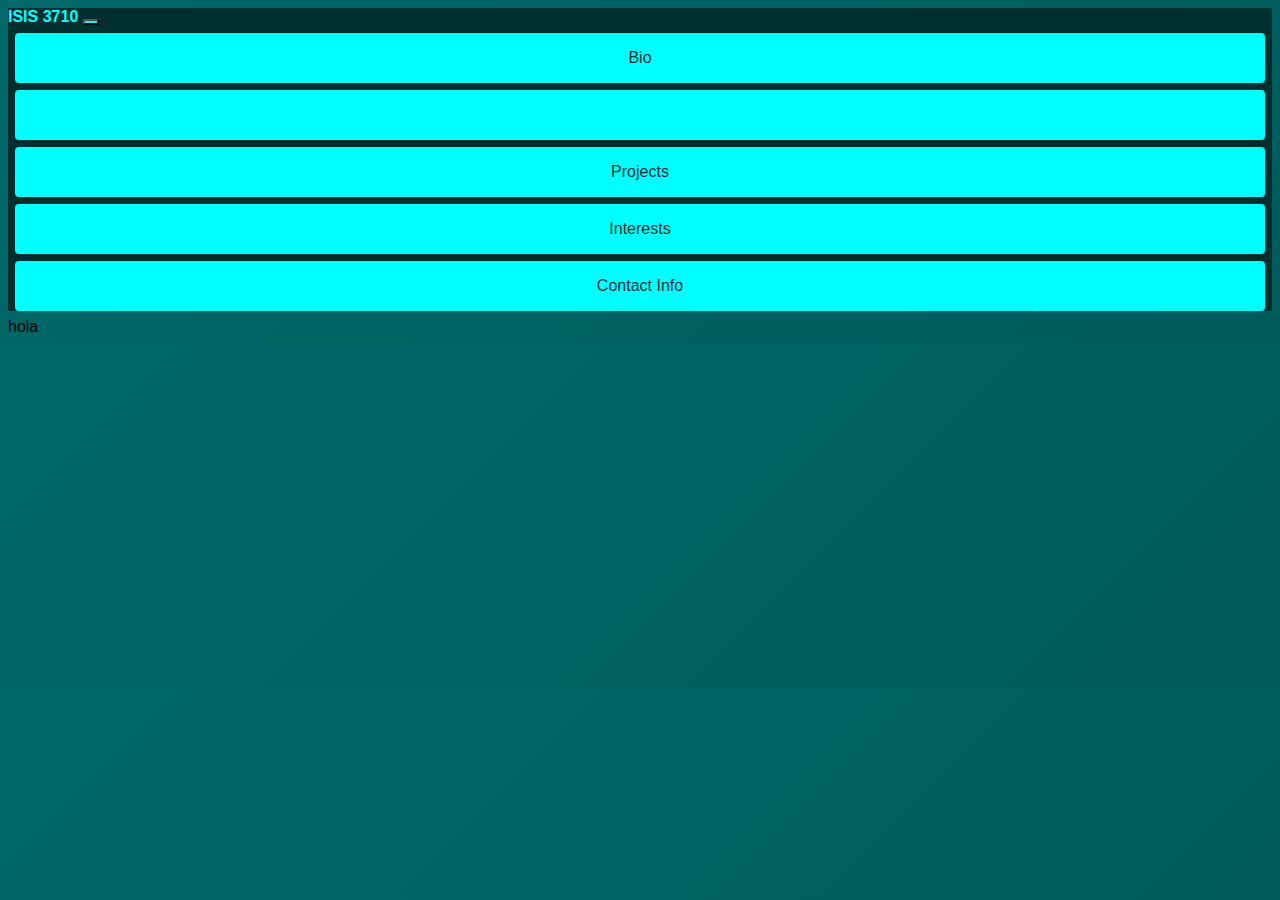
<file: index.HTML>
<!DOCTYPE html>
<html lang="en">

<head>
    <meta charset="UTF-8">
    <meta name="viewport" content="width=device-width,height=device-hight, initial-scale=1.0">
    <link href="https://cdn.jsdelivr.net/npm/bootstrap@5.0.0-beta2/dist/css/bootstrap.min.css" rel="stylesheet"
        integrity="sha384-BmbxuPwQa2lc/FVzBcNJ7UAyJxM6wuqIj61tLrc4wSX0szH/Ev+nYRRuWlolflfl" crossorigin="anonymous">
    <link rel="preconnect" href="https://fonts.gstatic.com">
    <link
        href="https://fonts.googleapis.com/css2?family=IBM+Plex+Mono:ital@0;1&family=IBM+Plex+Sans+Condensed:ital@0;1&family=IBM+Plex+Sans:ital,wght@0,100;0,400;0,700;1,100;1,400;1,700&family=IBM+Plex+Serif:ital@0;1&display=swap"
        rel="stylesheet">
    <link rel="stylesheet" href="index.css">
    <title>Personal website</title>
</head>

<body>
    <nav class="navbar navbar-expand-lg" id="full-navbar">
        <div class="container-fluid">
            <a class="navbar-brand" href="#navbar-title">
                ISIS 3710
            </a>
            <button class="navbar-toggler" type="button" data-bs-toggle="collapse" data-bs-target="#navbar-menu"
                aria-controls="navbar-menu" aria-expanded="false" aria-label="Toggle navigation">
                <span class="navbar-toggler-icon"></span>
            </button>
            <div class="collapse navbar-collapse row container" id="navbar-menu">
                <div class="col-md">Bio</div>
                <div class="col-md"></div>
                <div class="col-md">Projects</div>
                <div class="col-md">Interests</div>
                <div class="col-md">Contact Info</div>
            </div>
        </div>

    </nav>


    <section class="container-fluid" id="mi-info">hola</section>

    <footer>

    </footer>

    <!-- Bootstrap Script-->
    <script src="https://cdn.jsdelivr.net/npm/bootstrap@5.0.0-beta2/dist/js/bootstrap.bundle.min.js"
        integrity="sha384-b5kHyXgcpbZJO/tY9Ul7kGkf1S0CWuKcCD38l8YkeH8z8QjE0GmW1gYU5S9FOnJ0"
        crossorigin="anonymous"></script>
</body>

</html>
</file>
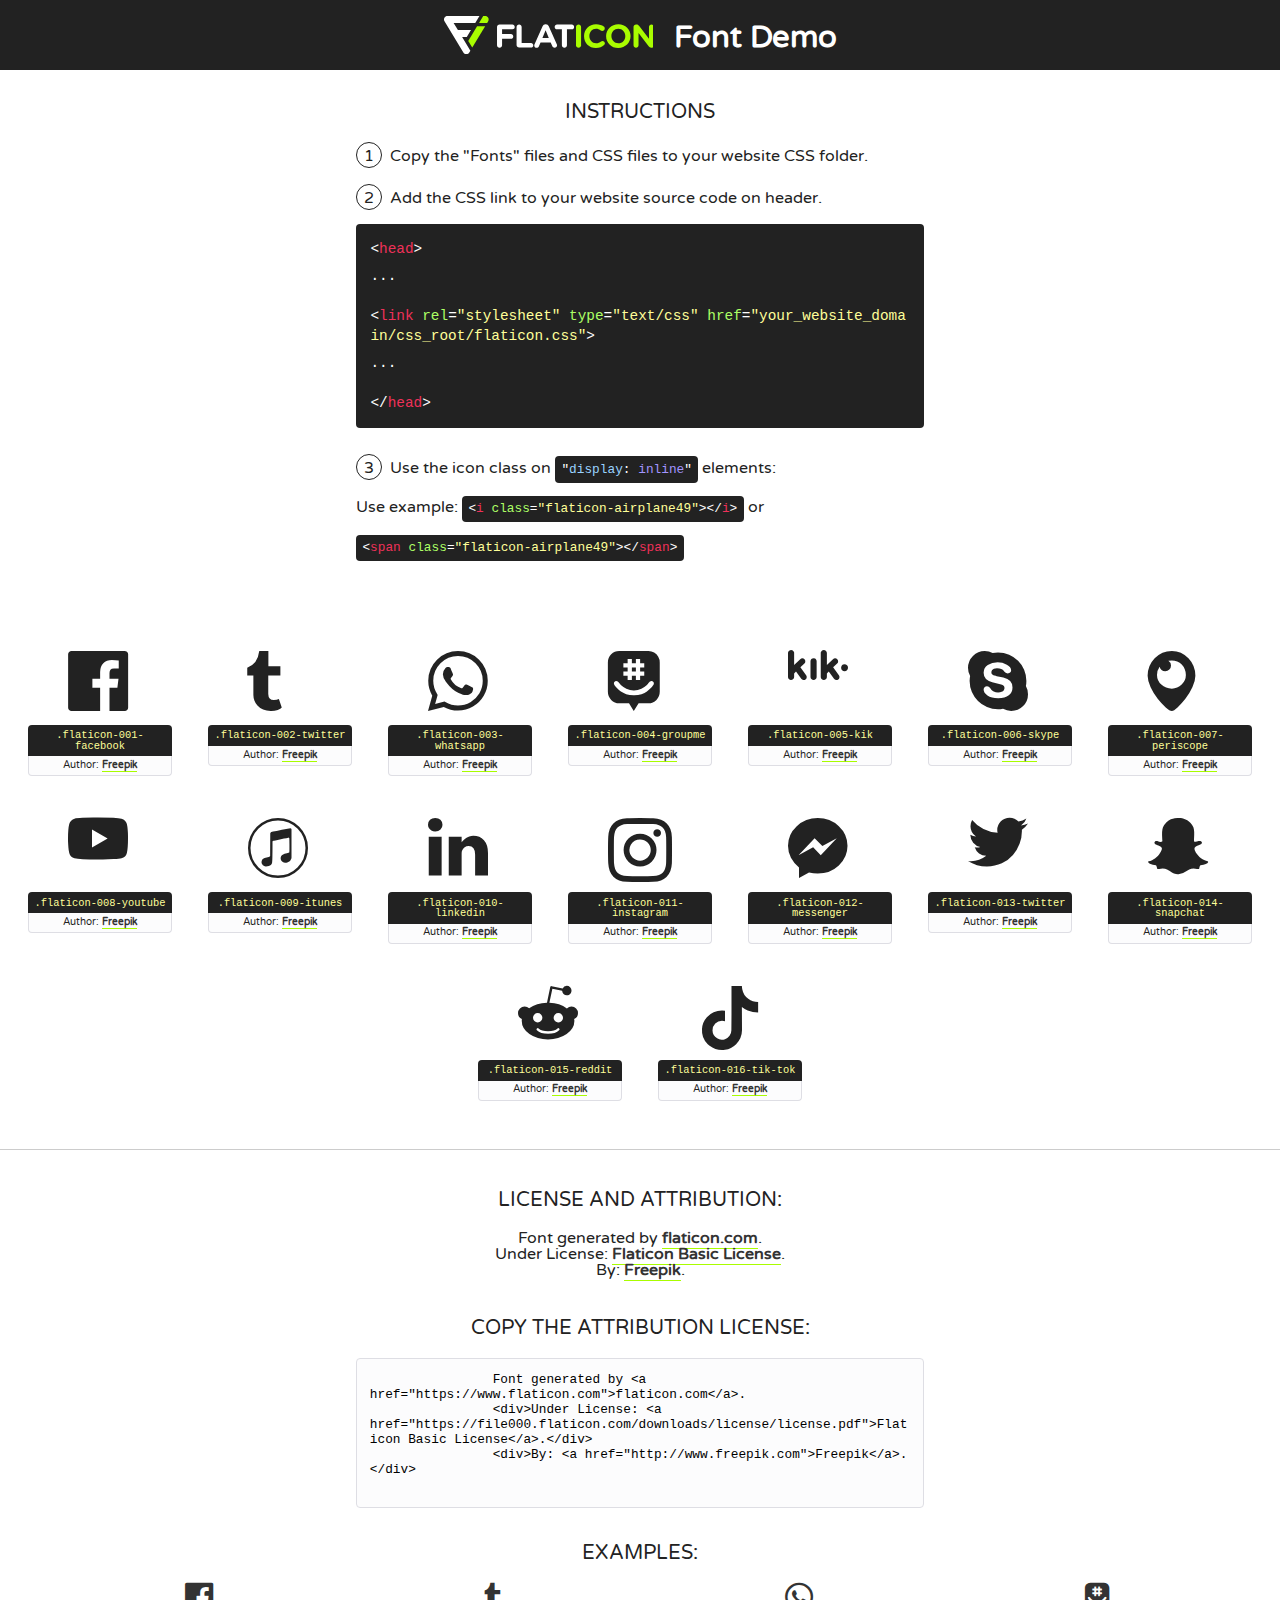
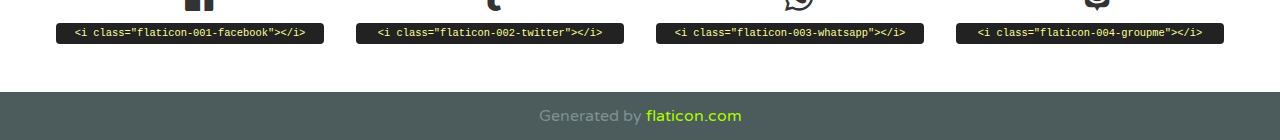
<file: icons/font/flaticon.html>
<!DOCTYPE html>
<!--
  Flaticon icon font: Flaticon
  Creation date: 18/06/2020 17:06
-->
<html>
    <!DOCTYPE html>

    <head>
        <title>Flaticon WebFont</title>
        <link href="http://fonts.googleapis.com/css?family=Varela+Round" rel="stylesheet" type="text/css" />
        <link rel="stylesheet" type="text/css" href="flaticon.css">
        <meta charset="UTF-8">
        <style>
            html, body, div, span, applet, object, iframe,
            h1, h2, h3, h4, h5, h6, p, blockquote, pre,
            a, abbr, acronym, address, big, cite, code,
            del, dfn, em, img, ins, kbd, q, s, samp,
            small, strike, strong, sub, sup, tt, var,
            b, u, i, center,
            dl, dt, dd, ol, ul, li,
            fieldset, form, label, legend,
            table, caption, tbody, tfoot, thead, tr, th, td,
            article, aside, canvas, details, embed,
            figure, figcaption, footer, header, hgroup,
            menu, nav, output, ruby, section, summary,
            time, mark, audio, video {
                margin: 0;
                padding: 0;
                border: 0;
                font-size: 100%;
                font: inherit;
                vertical-align: baseline;
            }
            /* HTML5 display-role reset for older browsers */
            article, aside, details, figcaption, figure,
            footer, header, hgroup, menu, nav, section {
                display: block;
            }
            body {
                line-height: 1;
            }
            ol, ul {
                list-style: none;
            }
            blockquote, q {
                quotes: none;
            }
            blockquote:before, blockquote:after,
            q:before, q:after {
                content: '';
                content: none;
            }
            table {
                border-collapse: collapse;
                border-spacing: 0;
            }
            body {
                font-family: 'Varela Round', Helvetica, Arial, sans-serif;
                font-size: 16px;
                color: #222;
            }
            a {
                color: #333;
                border-bottom: 1px solid #a9fd00;
                font-weight: bold;
                text-decoration: none;
            }
            * {
                -moz-box-sizing: border-box;
                -webkit-box-sizing: border-box;
                box-sizing: border-box;
                margin: 0;
                padding: 0;
            }
            [class^="flaticon-"]:before, [class*=" flaticon-"]:before, [class^="flaticon-"]:after, [class*=" flaticon-"]:after {
                font-family: Flaticon;
                font-size: 30px;
                font-style: normal;
                margin-left: 20px;
                color: #333;
            }
            .wrapper {
                max-width: 600px;
                margin: auto;
                padding: 0 1em;
            }
            .title {
                font-size: 1.25em;
                text-align: center;
                margin-bottom: 1em;
                text-transform: uppercase;
            }
            header {
                text-align: center;
                background-color: #222;
                color: #fff;
                padding: 1em;
            }
            header .logo {
                width: 210px;
                height: 38px;
                display: inline-block;
                vertical-align: middle;
                margin-right: 1em;
                border: none;
            }
            header strong {
                font-size: 1.95em;
                font-weight: bold;
                vertical-align: middle;
                margin-top: 5px;
                display: inline-block;
            }
            .demo {
                margin: 2em auto;
                line-height: 1.25em;
            }
            .demo ul li {
                margin-bottom: 1em;
            }
            .demo ul li .num {
                color: #222;
                border-radius: 20px;
                display: inline-block;
                width: 26px;
                padding: 3px;
                height: 26px;
                text-align: center;
                margin-right: 0.5em;
                border: 1px solid #222;
            }
            .demo ul li code {
                background-color: #222;
                border-radius: 4px;
                padding: 0.25em 0.5em;
                display: inline-block;
                color: #fff;
                font-family: Consolas,Monaco,Lucida Console,Liberation Mono,DejaVu Sans Mono,Bitstream Vera Sans Mono,Courier New, monospace;
                font-weight: lighter;
                margin-top: 1em;
                font-size: 0.8em;
                word-break: break-all;
            }
            .demo ul li code.big {
                padding: 1em;
                font-size: 0.9em;
            }
            .demo ul li code .red {
                color: #EF3159;
            }
            .demo ul li code .green {
                color: #ACFF65;
            }
            .demo ul li code .yellow {
                color: #FFFF99;
            }
            .demo ul li code .blue {
                color: #99D3FF;
            }
            .demo ul li code .purple {
                color: #A295FF;
            }
            .demo ul li code .dots {
                margin-top: 0.5em;
                display: block;
            }
            #glyphs {
                border-bottom: 1px solid #ccc;
                padding: 2em 0;
                text-align: center;
            }
            .glyph {
                display: inline-block;
                width: 9em;
                margin: 1em;
                text-align: center;
                vertical-align: top;
                background: #FFF;
            }
            .glyph .glyph-icon {
                padding: 10px;
                display: block;
                font-family:"Flaticon";
                font-size: 64px;
                line-height: 1;
            }
            .glyph .glyph-icon:before {
                font-size: 64px;
                color: #222;
                margin-left: 0;
            }
            .class-name {
                font-size: 0.65em;
                background-color: #222;
                color: #fff;
                border-radius: 4px 4px 0 0;
                padding: 0.5em;
                color: #FFFF99;
                font-family: Consolas,Monaco,Lucida Console,Liberation Mono,DejaVu Sans Mono,Bitstream Vera Sans Mono,Courier New, monospace;
            }
            .author-name {
                font-size: 0.6em;
                background-color: #fcfcfd;
                border: 1px solid #DEDEE4;
                border-top: 0;
                border-radius: 0 0 4px 4px;
                padding: 0.5em;
            }
            .class-name:last-child {
                font-size: 10px;
                color:#888;
            }
            .class-name:last-child a {
                font-size: 10px;
                color:#555;
            }
            .class-name:last-child a:hover {
                color:#a9fd00;
            }
            .glyph > input {
                display: block;
                width: 100px;
                margin: 5px auto;
                text-align: center;
                font-size: 12px;
                cursor: text;
            }
            .glyph > input.icon-input {
                font-family:"Flaticon";
                font-size: 16px;
                margin-bottom: 10px;
            }
            .attribution .title {
                margin-top: 2em;
            }
            .attribution textarea {
                background-color: #fcfcfd;
                padding: 1em;
                border: none;
                box-shadow: none;
                border: 1px solid #DEDEE4;
                border-radius: 4px;
                resize: none;
                width: 100%;
                height: 150px;
                font-size: 0.8em;
                font-family: Consolas,Monaco,Lucida Console,Liberation Mono,DejaVu Sans Mono,Bitstream Vera Sans Mono,Courier New, monospace;
                -webkit-appearance: none;
            }
            .iconsuse {
                margin: 2em auto;
                text-align: center;
                max-width: 1200px;
            }
            .iconsuse:after {
                content: '';
                display: table;
                clear: both;
            }
            .iconsuse .image {
                float: left;
                width: 25%;
                padding: 0 1em;
            }
            .iconsuse .image p {
                margin-bottom: 1em;
            }
            .iconsuse .image span {
                display: block;
                font-size: 0.65em;
                background-color: #222;
                color: #fff;
                border-radius: 4px;
                padding: 0.5em;
                color: #FFFF99;
                margin-top: 1em;
                font-family: Consolas,Monaco,Lucida Console,Liberation Mono,DejaVu Sans Mono,Bitstream Vera Sans Mono,Courier New, monospace;
            }
            #footer {
                text-align: center;
                background-color: #4C5B5C;
                color: #7c9192;
                padding: 1em;
            }
            #footer a {
                border: none;
                color: #a9fd00;
                font-weight: normal;
            }
            @media (max-width: 960px) {
                .iconsuse .image {
                    width: 50%;
                }
            }
            @media (max-width: 560px) {
                .iconsuse .image {
                    width: 100%;
                }
            }
            .attrDiv {

            }
        </style>
        <link rel="stylesheet" href="flaticon.css">
    </head>

    <body class="characters-off">
        <header>
            <a href="https://www.flaticon.com" target="_blank" class="logo">
                <svg version="1.1" xmlns="http://www.w3.org/2000/svg" xmlns:xlink="http://www.w3.org/1999/xlink" xmlns:a="http://ns.adobe.com/AdobeSVGViewerExtensions/3.0/" viewBox="0 0 560.875 102.036" enable-background="new 0 0 560.875 102.036" xml:space="preserve">
                        <defs>
                        </defs>
                        <g>
                            <g class="letters">
                                <path fill="#ffffff" d="M141.596,29.675c0-3.777,2.985-6.767,6.764-6.767h34.438c3.426,0,6.15,2.728,6.15,6.15
                                c0,3.43-2.724,6.149-6.15,6.149h-27.674v13.091h23.719c3.429,0,6.151,2.724,6.151,6.15c0,3.43-2.723,6.149-6.151,6.149h-23.719
                                v17.574c0,3.773-2.986,6.761-6.764,6.761c-3.779,0-6.764-2.989-6.764-6.761V29.675z"></path>
                                <path fill="#ffffff" d="M193.844,29.149c0-3.781,2.985-6.767,6.764-6.767c3.776,0,6.763,2.985,6.763,6.767v42.957h25.039
                                c3.426,0,6.149,2.726,6.149,6.153c0,3.425-2.723,6.15-6.149,6.15h-31.802c-3.779,0-6.764-2.986-6.764-6.768V29.149z"></path>
                                <path fill="#ffffff" d="M241.891,75.71l21.438-48.407c1.492-3.341,4.215-5.357,7.906-5.357h0.792
                                c3.686,0,6.323,2.017,7.815,5.357l21.439,48.407c0.436,0.967,0.701,1.845,0.701,2.723c0,3.602-2.809,6.501-6.414,6.501
                                c-3.161,0-5.269-1.845-6.499-4.655l-4.132-9.661h-27.059l-4.301,10.102c-1.144,2.631-3.426,4.214-6.237,4.214
                                c-3.517,0-6.24-2.81-6.24-6.325C241.1,77.64,241.451,76.677,241.891,75.71z M279.932,58.666l-8.521-20.297l-8.526,20.297H279.932
                                z"></path>
                                <path fill="#ffffff" d="M314.864,35.387H301.86c-3.429,0-6.239-2.813-6.239-6.238c0-3.429,2.811-6.24,6.239-6.24h39.533
                                c3.426,0,6.237,2.811,6.237,6.24c0,3.425-2.811,6.238-6.237,6.238h-13.001v42.785c0,3.773-2.99,6.761-6.764,6.761
                                c-3.779,0-6.764-2.989-6.764-6.761V35.387z"></path>
                                <path fill="#A9FD00" d="M352.615,29.149c0-3.781,2.985-6.767,6.767-6.767c3.774,0,6.761,2.985,6.761,6.767v49.024
                                c0,3.773-2.987,6.761-6.761,6.761c-3.781,0-6.767-2.989-6.767-6.761V29.149z"></path>
                                <path fill="#A9FD00" d="M374.132,53.836v-0.179c0-17.481,13.178-31.801,32.065-31.801c9.22,0,15.459,2.458,20.557,6.238
                                c1.402,1.054,2.637,2.985,2.637,5.357c0,3.692-2.985,6.59-6.681,6.59c-1.845,0-3.071-0.702-4.044-1.319
                                c-3.776-2.813-7.729-4.393-12.562-4.393c-10.364,0-17.831,8.611-17.831,19.154v0.173c0,10.542,7.291,19.329,17.831,19.329
                                c5.715,0,9.492-1.756,13.359-4.834c1.049-0.874,2.458-1.491,4.039-1.491c3.429,0,6.325,2.813,6.325,6.236
                                c0,2.106-1.056,3.78-2.282,4.834c-5.539,4.834-12.036,7.733-21.878,7.733C387.572,85.464,374.132,71.493,374.132,53.836z"></path>
                                <path fill="#A9FD00" d="M433.009,53.836v-0.179c0-17.481,13.79-31.801,32.766-31.801c18.981,0,32.592,14.143,32.592,31.628v0.173
                                c0,17.483-13.785,31.807-32.769,31.807C446.625,85.464,433.009,71.32,433.009,53.836z M484.224,53.836v-0.179
                                c0-10.539-7.725-19.326-18.626-19.326c-10.893,0-18.449,8.611-18.449,19.154v0.173c0,10.542,7.73,19.329,18.626,19.329
                                C476.676,72.986,484.224,64.378,484.224,53.836z"></path>
                                <path fill="#A9FD00" d="M506.233,29.321c0-3.774,2.99-6.763,6.767-6.763h1.401c3.252,0,5.183,1.583,7.029,3.953l26.093,34.265
                                V29.059c0-3.692,2.99-6.677,6.681-6.677c3.683,0,6.671,2.985,6.671,6.677v48.934c0,3.78-2.987,6.765-6.764,6.765h-0.436
                                c-3.257,0-5.188-1.581-7.034-3.953l-27.056-35.492v32.944c0,3.687-2.985,6.676-6.678,6.676c-3.683,0-6.673-2.989-6.673-6.676
                                V29.321z"></path>
                            </g>
                            <g class="insignia">
                                <path fill="#ffffff" d="M48.372,56.137h12.517l11.156-18.537H37.186L25.688,18.539h57.825L94.668,0H9.271
                                C5.925,0,2.842,1.801,1.198,4.716c-1.644,2.907-1.593,6.482,0.134,9.343l50.38,83.501c1.678,2.781,4.689,4.476,7.938,4.476
                                c3.246,0,6.257-1.695,7.935-4.476l2.898-4.804L48.372,56.137z"></path>
                                <g class="i">
                                    <path fill="#A9FD00" d="M93.575,18.539h0.031v0.004l21.652,0.004l2.705-4.488c1.727-2.861,1.778-6.436,0.133-9.343
                                    C116.454,1.801,113.371,0,110.026,0h-5.294L93.575,18.539z"></path>
                                    <polygon fill="#A9FD00" points="88.291,27.356 64.725,66.486 75.519,84.404 109.942,27.356"></polygon>
                                </g>
                            </g>
                        </g>
                    </svg>
            </a>
            <strong>Font Demo</strong>
        </header>

        <section class="demo wrapper">
            <p class="title">Instructions</p>
            <ul>
                <li>
                    <span class="num">1</span>Copy the "Fonts" files and CSS files to your website CSS folder.
                </li>
                <li>
                    <span class="num">2</span>Add the CSS link to your website source code on header.
                    <code class="big">
                        &lt;<span class="red">head</span>&gt;
                        <br/><span class="dots">...</span>
                        <br/>&lt;<span class="red">link</span> <span class="green">rel</span>=<span class="yellow">"stylesheet"</span> <span class="green">type</span>=<span class="yellow">"text/css"</span> <span class="green">href</span>=<span class="yellow">"your_website_domain/css_root/flaticon.css"</span>&gt;
                        <br/><span class="dots">...</span>
                        <br/>&lt;/<span class="red">head</span>&gt;
                    </code>
                </li>

                <li>
                    <p>
                        <span class="num">3</span>Use the icon class on <code>"<span class="blue">display</span>:<span class="purple"> inline</span>"</code> elements:
                        <br />
                        Use example:
                        <code>
                            &lt;<span class="red">i</span> <span class="green">class</span>=<span class="yellow">&quot;flaticon-airplane49&quot;</span>&gt;&lt;/<span class="red">i</span>&gt;
                        </code> or
                        <code>&lt;<span class="red">span</span> <span class="green">class</span>=<span class="yellow">&quot;flaticon-airplane49&quot;</span>&gt;&lt;/<span class="red">span</span>&gt;</code>
                    </p>
                </li>
            </ul>
        </section>

        <section id="glyphs">
            
            <div class="glyph"><div class="glyph-icon flaticon-001-facebook"></div>
                <div class="class-name">.flaticon-001-facebook</div>
                <div class="author-name">Author: <a href="http://www.freepik.com" title="Freepik">Freepik</a> </div>
            </div>
            
            <div class="glyph"><div class="glyph-icon flaticon-002-twitter"></div>
                <div class="class-name">.flaticon-002-twitter</div>
                <div class="author-name">Author: <a href="http://www.freepik.com" title="Freepik">Freepik</a> </div>
            </div>
            
            <div class="glyph"><div class="glyph-icon flaticon-003-whatsapp"></div>
                <div class="class-name">.flaticon-003-whatsapp</div>
                <div class="author-name">Author: <a href="http://www.freepik.com" title="Freepik">Freepik</a> </div>
            </div>
            
            <div class="glyph"><div class="glyph-icon flaticon-004-groupme"></div>
                <div class="class-name">.flaticon-004-groupme</div>
                <div class="author-name">Author: <a href="http://www.freepik.com" title="Freepik">Freepik</a> </div>
            </div>
            
            <div class="glyph"><div class="glyph-icon flaticon-005-kik"></div>
                <div class="class-name">.flaticon-005-kik</div>
                <div class="author-name">Author: <a href="http://www.freepik.com" title="Freepik">Freepik</a> </div>
            </div>
            
            <div class="glyph"><div class="glyph-icon flaticon-006-skype"></div>
                <div class="class-name">.flaticon-006-skype</div>
                <div class="author-name">Author: <a href="http://www.freepik.com" title="Freepik">Freepik</a> </div>
            </div>
            
            <div class="glyph"><div class="glyph-icon flaticon-007-periscope"></div>
                <div class="class-name">.flaticon-007-periscope</div>
                <div class="author-name">Author: <a href="http://www.freepik.com" title="Freepik">Freepik</a> </div>
            </div>
            
            <div class="glyph"><div class="glyph-icon flaticon-008-youtube"></div>
                <div class="class-name">.flaticon-008-youtube</div>
                <div class="author-name">Author: <a href="http://www.freepik.com" title="Freepik">Freepik</a> </div>
            </div>
            
            <div class="glyph"><div class="glyph-icon flaticon-009-itunes"></div>
                <div class="class-name">.flaticon-009-itunes</div>
                <div class="author-name">Author: <a href="http://www.freepik.com" title="Freepik">Freepik</a> </div>
            </div>
            
            <div class="glyph"><div class="glyph-icon flaticon-010-linkedin"></div>
                <div class="class-name">.flaticon-010-linkedin</div>
                <div class="author-name">Author: <a href="http://www.freepik.com" title="Freepik">Freepik</a> </div>
            </div>
            
            <div class="glyph"><div class="glyph-icon flaticon-011-instagram"></div>
                <div class="class-name">.flaticon-011-instagram</div>
                <div class="author-name">Author: <a href="http://www.freepik.com" title="Freepik">Freepik</a> </div>
            </div>
            
            <div class="glyph"><div class="glyph-icon flaticon-012-messenger"></div>
                <div class="class-name">.flaticon-012-messenger</div>
                <div class="author-name">Author: <a href="http://www.freepik.com" title="Freepik">Freepik</a> </div>
            </div>
            
            <div class="glyph"><div class="glyph-icon flaticon-013-twitter"></div>
                <div class="class-name">.flaticon-013-twitter</div>
                <div class="author-name">Author: <a href="http://www.freepik.com" title="Freepik">Freepik</a> </div>
            </div>
            
            <div class="glyph"><div class="glyph-icon flaticon-014-snapchat"></div>
                <div class="class-name">.flaticon-014-snapchat</div>
                <div class="author-name">Author: <a href="http://www.freepik.com" title="Freepik">Freepik</a> </div>
            </div>
            
            <div class="glyph"><div class="glyph-icon flaticon-015-reddit"></div>
                <div class="class-name">.flaticon-015-reddit</div>
                <div class="author-name">Author: <a href="http://www.freepik.com" title="Freepik">Freepik</a> </div>
            </div>
            
            <div class="glyph"><div class="glyph-icon flaticon-016-tik-tok"></div>
                <div class="class-name">.flaticon-016-tik-tok</div>
                <div class="author-name">Author: <a href="http://www.freepik.com" title="Freepik">Freepik</a> </div>
            </div>
            
        </section>

        <section class="attribution wrapper"   style="text-align:center;">
            <div class="title">License and attribution:</div>
            <div class="attrDiv">Font generated by <a href="https://www.flaticon.com">flaticon.com</a>.</div>
            <div class="attrDiv">Under License: <a href="https://file000.flaticon.com/downloads/license/license.pdf">Flaticon Basic License</a>.</div>
            <div class="attrDiv">By: <a href="http://www.freepik.com">Freepik</a>.</div>

            <div class="title">Copy the Attribution License:</div>
            <textarea onclick="this.focus();this.select();">
                Font generated by &lt;a href=&quot;https://www.flaticon.com&quot;&gt;flaticon.com&lt;/a&gt;.
                <div>Under License: <a href="https://file000.flaticon.com/downloads/license/license.pdf">Flaticon Basic License</a>.</div>
                <div>By: <a href="http://www.freepik.com">Freepik</a>.</div>
            </textarea>
        </section>

        <section class="iconsuse">
            <div class="title">Examples:</div>
            
            <div class="image">
                <p>
                    <i class="glyph-icon flaticon-001-facebook"></i>
                    <span>&lt;i class=&quot;flaticon-001-facebook&quot;&gt;&lt;/i&gt;</span>
                </p>
            </div>
            
            <div class="image">
                <p>
                    <i class="glyph-icon flaticon-002-twitter"></i>
                    <span>&lt;i class=&quot;flaticon-002-twitter&quot;&gt;&lt;/i&gt;</span>
                </p>
            </div>
            
            <div class="image">
                <p>
                    <i class="glyph-icon flaticon-003-whatsapp"></i>
                    <span>&lt;i class=&quot;flaticon-003-whatsapp&quot;&gt;&lt;/i&gt;</span>
                </p>
            </div>
            
            <div class="image">
                <p>
                    <i class="glyph-icon flaticon-004-groupme"></i>
                    <span>&lt;i class=&quot;flaticon-004-groupme&quot;&gt;&lt;/i&gt;</span>
                </p>
            </div>
            
        </section>

        <div id="footer">
            <div>Generated by <a href="https://www.flaticon.com">flaticon.com</a></div>
        </div>
    </body>
</html>
</file>
<file: index.css>
/*Comentario: El css es legible. Se puede entender bastante bien
que hace cada cosa. Tanto por el buen nombramiento de las clases
como los comentarios en cada sección*/
body {
	/* background */
	font-family: "Lato", sans-serif;
	animation-name: backgroundAnim;
	animation-iteration-count: infinite;
	animation-duration: 80s;
	animation-timing-function: ease-in-out;
	background-repeat: no-repeat;
	background: linear-gradient(-45deg, #002f2f, #006969);
	background-size: 500%;
}
/* background image animation, more notorious on smaller screens*/
@keyframes backgroundAnim {
	0%,
	100% {
		background-position: 0% 0%;
	}
	25% {
		background-position: 0% 100%;
	}
	50% {
		background-position: 100% 100%;
	}
	75% {
		background-position: 100% 0%;
	}
}

/*cards*/
.card {
	border: 0;
	border-radius: 0;
	background-color: rgba(0, 0, 0, 0%);
}

/*titles*/
h1,
h3 {
	text-align: center;
	font-weight: bold;
	color: aqua;
}

/*links*/
a {
	color: aqua;
	font-weight: bold;
	text-decoration: none;
}

a:hover {
	transition: 300ms;
	color: teal;
}

/*navbar*/

/*navbar and footer color*/
#full-navbar,
footer {
	background-color: #002f2f;
}

#navbar-menu {
	margin: auto;
}

/*navbar buttons*/
#navbar-menu > .col-md {
	color: #0e2f2f;
	display: flex;
	justify-content: center;
	text-align: center;
	align-items: center;
	height: 50px;
	margin: 7px;
	border-radius: 4px;
	background-color: aqua;
}

/*specific navbar button behaviour*/
#navbar-menu > .col-md:hover {
	transition: 300ms;
	background-color: teal;
}
/*end-links*/

/*collapsed navbar button*/
.navbar-toggler {
	background-color: aqua;
}

.navbar-toggler:hover {
	transition: 300ms;
	background-color: teal;
}
.navbar-toggler-icon {
	background-image: url("data:image/svg+xml,%3csvg xmlns='http://www.w3.org/2000/svg' viewBox='0 0 30 30'%3e%3cpath stroke='rgba%28255, 255, 255, 0.55%29' stroke-linecap='round' stroke-miterlimit='10' stroke-width='2' d='M4 7h22M4 15h22M4 23h22'/%3e%3c/svg%3e");
}
/*end-collapsed navbar button*/

/*Banner*/

#banner {
	overflow: hidden;
	height: 100vh;
}
#banner-background {
	right: 0%;
	bottom: 0%;
	object-fit: cover;
	min-height: 120vh;
	animation-duration: 2s;
	opacity: 1;
}

/*Banner texts slightly different because of the background image*/
.banner-text {
	display: flex;
	flex-direction: column;
	align-items: center;
	justify-content: center;
	position: absolute;
	height: 100%;
	width: 100%;
	background-color: rgba(0, 255, 255, 60%);
	margin: 0;
	padding: 0;
}

#banner-subtitle,
#banner-title {
	display: inline;
	color: #0e2f2f;
}
/*end-banner*/

/*footer*/
#footer-title,
#contact-info {
	font-weight: bold;
}
#external-contact-links {
	background-color: #002f2f;
	flex-basis: 100%;
	margin-bottom: 10%;
	align-items: center;
	flex-direction: row;
	flex-wrap: nowrap;
}

/*icons*/
.icon {
	max-height: 30px;
	margin: 5%;
	filter: invert(100%);
}

.copyrighted-icons {
	font-size: small;
	display: block;
	color: aqua;
	position: absolute;
	bottom: 0%;
	right: 0%;
}

.copyrighted-icons > a {
	color: aqua;
}

/*actual text*/
.card-text {
	background-color: aqua;
	border-radius: 4px;
}

p {
	text-align: center;
	font-size: large;
	font-weight: bold;
	color: #002f2f;
}
</file>
<file: icons/font/flaticon.css>
@font-face {
  font-family: "Flaticon";
  src: url("./Flaticon.eot");
  src: url("./Flaticon.eot?#iefix") format("embedded-opentype"),
       url("./Flaticon.woff2") format("woff2"),
       url("./Flaticon.woff") format("woff"),
       url("./Flaticon.ttf") format("truetype"),
       url("./Flaticon.svg#Flaticon") format("svg");
  font-weight: normal;
  font-style: normal;
}

@media screen and (-webkit-min-device-pixel-ratio:0) {
  @font-face {
    font-family: "Flaticon";
    src: url("./Flaticon.svg#Flaticon") format("svg");
  }
}

.fimanager:before {
      display: inline-block;
  font-family: "Flaticon";
  font-style: normal;
  font-weight: normal;
  font-variant: normal;
  line-height: 1;
  text-decoration: inherit;
  text-rendering: optimizeLegibility;
  text-transform: none;
  -moz-osx-font-smoothing: grayscale;
  -webkit-font-smoothing: antialiased;
  font-smoothing: antialiased;
    display: block;
}

.flaticon-001-facebook:before { content: "\f100"; }
.flaticon-002-twitter:before { content: "\f101"; }
.flaticon-003-whatsapp:before { content: "\f102"; }
.flaticon-004-groupme:before { content: "\f103"; }
.flaticon-005-kik:before { content: "\f104"; }
.flaticon-006-skype:before { content: "\f105"; }
.flaticon-007-periscope:before { content: "\f106"; }
.flaticon-008-youtube:before { content: "\f107"; }
.flaticon-009-itunes:before { content: "\f108"; }
.flaticon-010-linkedin:before { content: "\f109"; }
.flaticon-011-instagram:before { content: "\f10a"; }
.flaticon-012-messenger:before { content: "\f10b"; }
.flaticon-013-twitter:before { content: "\f10c"; }
.flaticon-014-snapchat:before { content: "\f10d"; }
.flaticon-015-reddit:before { content: "\f10e"; }
.flaticon-016-tik-tok:before { content: "\f10f"; }
</file>
